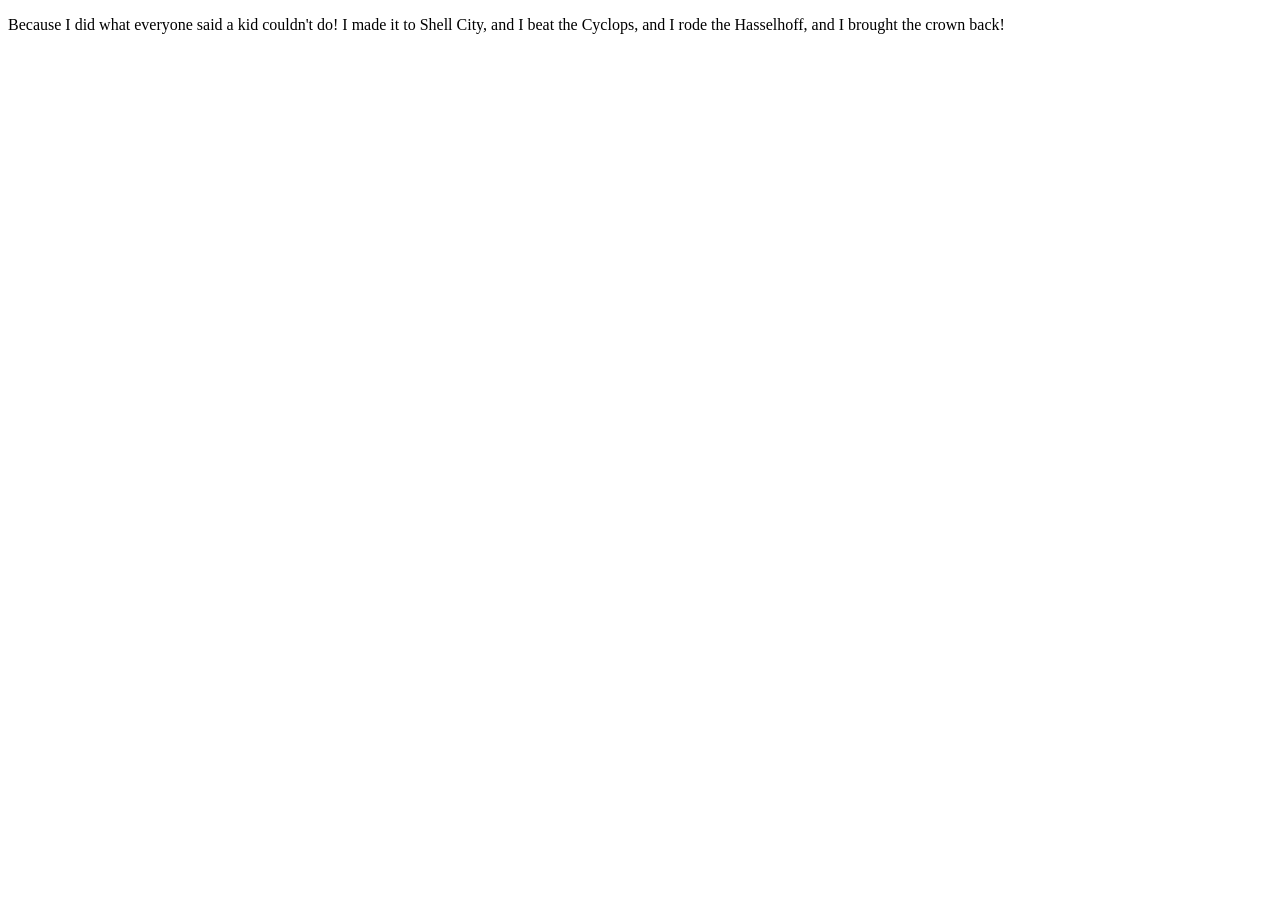
<file: index.html>
<!DOCTYPE html>
<html lang="en">
<head>
    <meta charset="UTF-8">
    <meta name="viewport" content="width=device-width, initial-scale=1.0">
    <title>Document</title>
</head>
<body> 
    <p>Because I did what everyone said a kid couldn't do! I made it to Shell City, and I beat the Cyclops, and I rode the Hasselhoff, and I brought the crown back!</p>
</body>
</html>
</file>
